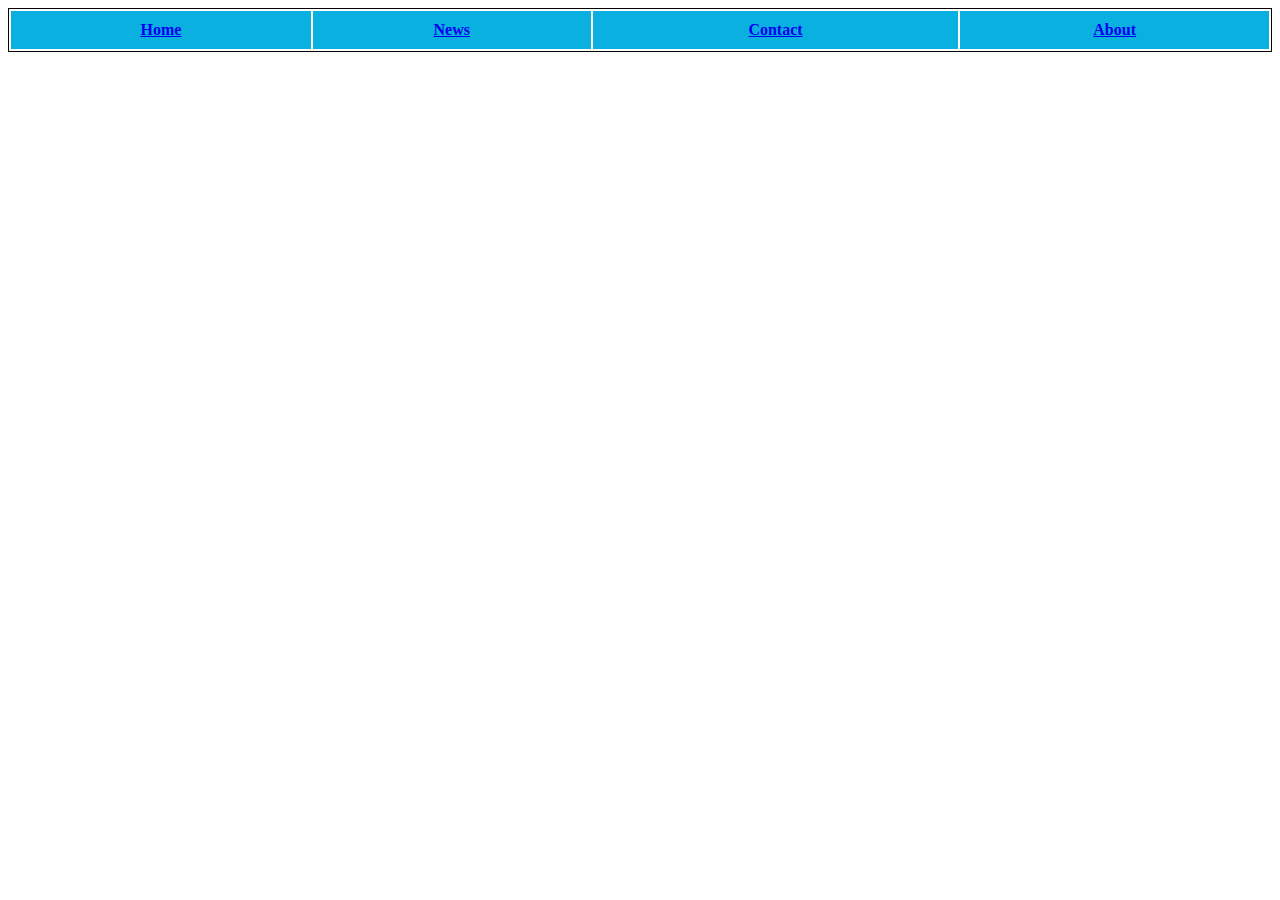
<file: navbar.html>
<!DOCTYPE html>
<html lang="en">
<head>
    <meta charset="UTF-8">
    <meta http-equiv="X-UA-Compatible" content="IE=edge">
    <meta name="viewport" content="width=device-width, initial-scale=1.0">
    <title>Navbar</title>
    <link rel="stylesheet" href="/hiasan.css">
</head>
<body class="navbar">
    <table style="border: 1px solid black;"  align="center" cellpadding="10%" cellspacing="0%" width="100%">
            <tr bgcolor="skayBlue">
                <th><a class="active" href="#home" target="main">Home</a></th>
                <th><a href="#news" target="main">News</a></th>
                <th><a href="#contact" target="main">Contact</a></th>
                <th><a href="#about" target="main">About</a></th>
            </tr>
    </table> 
</body>
</html>
</file>
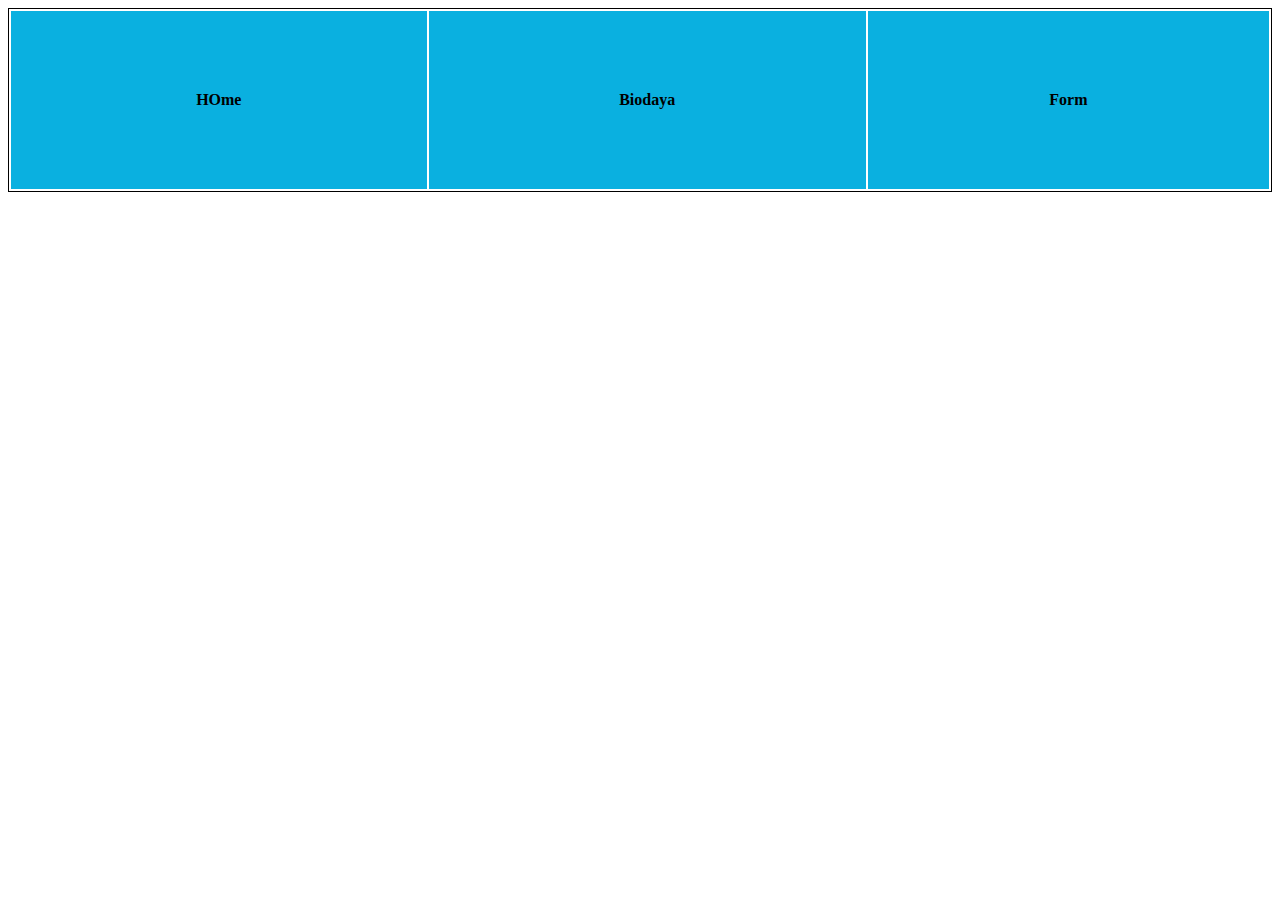
<file: secondenyconten.html>
<body>
    <table style="border: 1px solid black;"  align="center" cellpadding="80%" cellspacing="0%" width="100%">
        <tr bgcolor="skayBlue">
            <th><a href="21.02.2023.html" target="main"></a> HOme</th>
            <th><a href="D:\HTML.CSS\latihan2.html" target="main"></a> Biodaya</th>
            <th><a href="latiham3.html" target="main"></a> Form</th>
        </tr>
    </table>
</body>
</file>
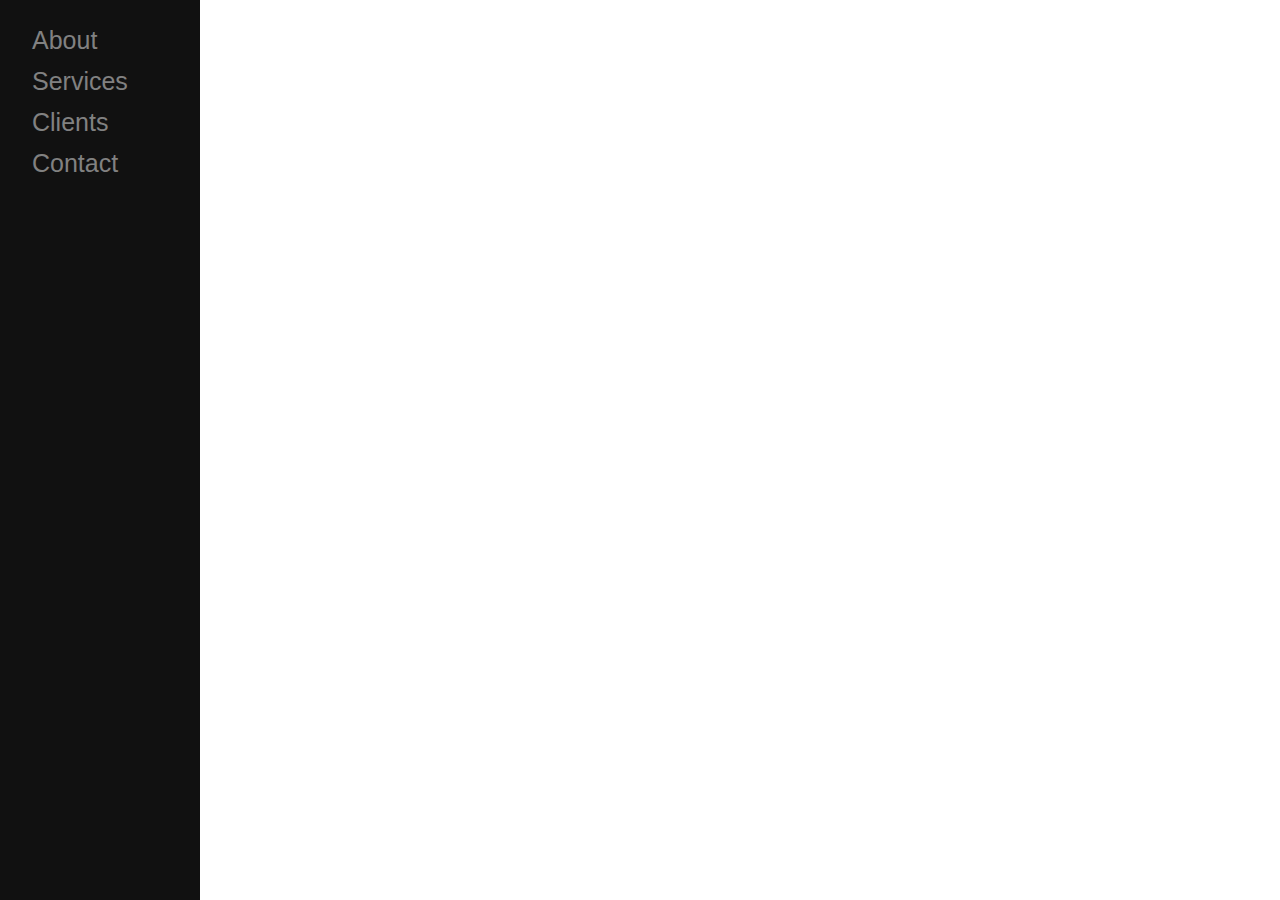
<file: sidebar.html>
<!DOCTYPE html>
<html>
<head>
<meta name="viewport" content="width=device-width, initial-scale=1">
<style>
body {
    font-family: "Lato", sans-serif;
}

.sidenav {
    height: 100%;
    width: 200px;
    position: fixed;
    z-index: 1;
    top: 0;
    left: 0;
    background-color: #111;
    overflow-x: hidden;
    padding-top: 20px;
}

.sidenav a {
    padding: 6px 6px 6px 32px;
    text-decoration: none;
    font-size: 25px;
    color: #818181;
    display: block;
}

.sidenav a:hover {
    color: #f1f1f1;
}


@media screen and (max-height: 450px) {
    .sidenav {padding-top: 15px;}
    .sidenav a {font-size: 18px;}
}
</style>
</head>
<body>

<div class="sidenav">
    <a href="#">About</a>
    <a href="#">Services</a>
    <a href="#">Clients</a>
    <a href="#">Contact</a>
</div>
</body>
</html>
</file>
<file: hiasan.css>
footer {
    text-align: center;
    padding: 0px;
    background-color: DarkSalmon;
    color: white;
}
</file>
